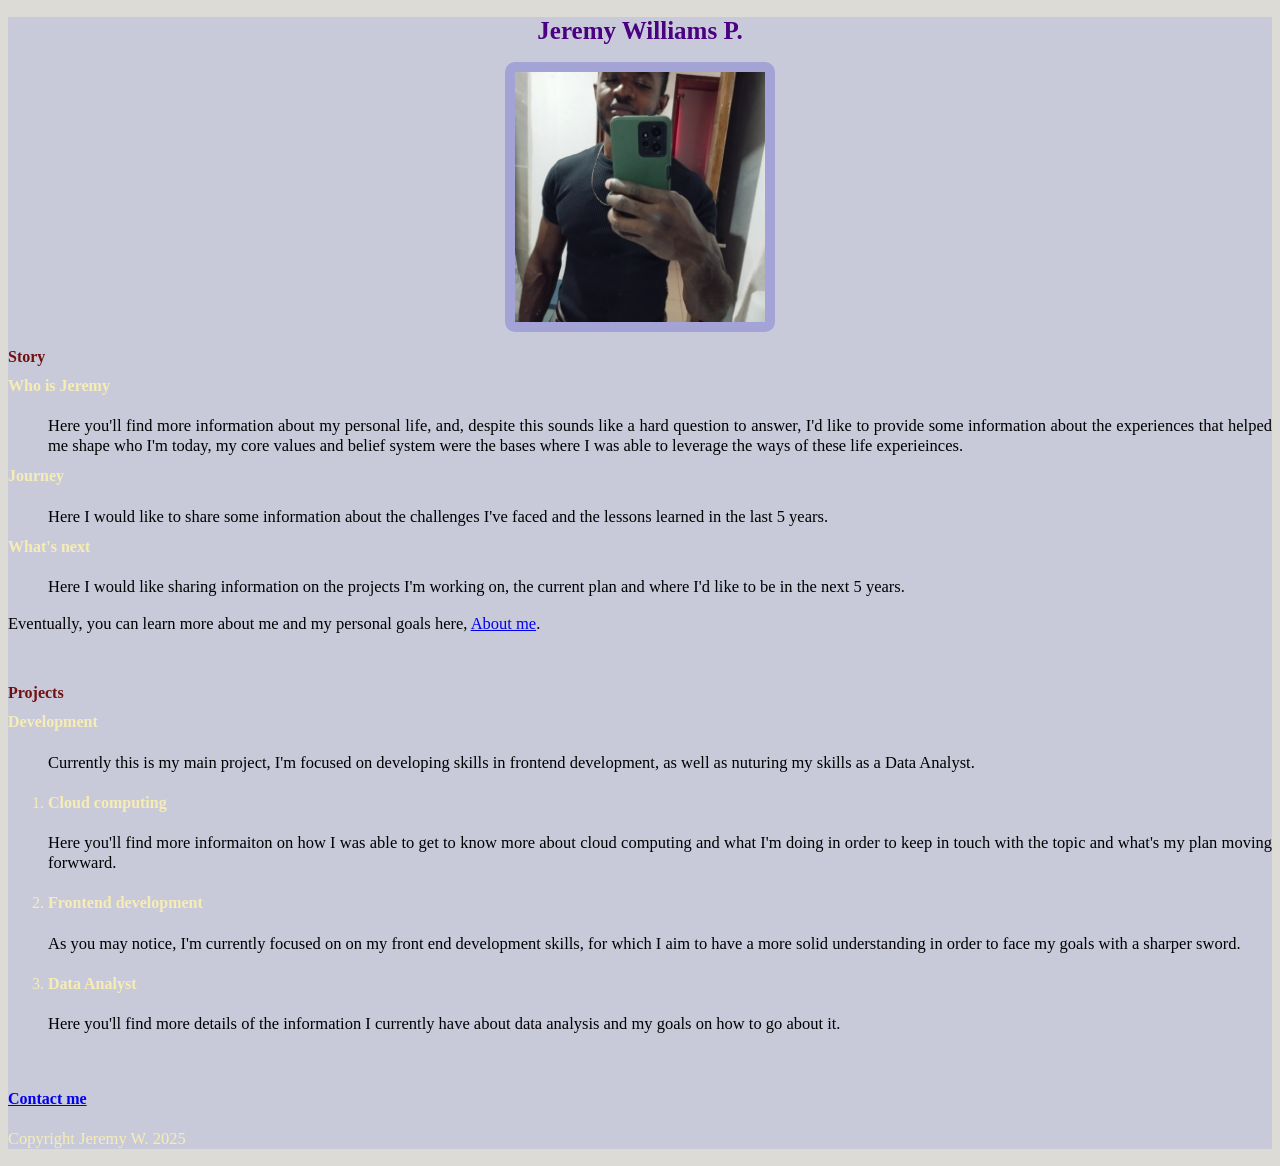
<file: index.html>
<!DOCTYPE HTML>
<HTML lang="en">
    <head>
        <meta charset="utf-8">
        <link 
        rel="stylesheet"
        href="style.css"/>
        <title> Jeremy's Portfolio </title>
    </head>     
            <body>
                <div>
                <h1>Jeremy Williams P.</h1>
                    <img src="/Images/JWpic.jpg" alt="Profile pic" width="250" height="250" class="pic">
                </div>
                <dl><h3>Story</h3>
                        <dt><h4 class="light">Who is Jeremy</h4></dt>
                        <dd><p>Here you'll find more information about my personal life, and, despite this sounds like a hard question to answer, I'd like to provide some information about the experiences that helped me shape who I'm today, my core values and belief system were the bases where I was able to leverage the ways of these life experieinces.</p></dd>
                        <dt><h4 class="light">Journey</h4></dt>
                        <dd><p>Here I would like to share some information about the challenges I've faced and the lessons learned in the last 5 years.</p></dd>
                        <dt><h4 class="light">What's next</h4></dt>
                        <dd><p>Here I would like sharing information on the projects I'm working on, the current plan and where I'd like to be in the next 5 years.</p></dd>
                </dl>
                    <p>Eventually, you can learn more about me and my personal goals here, <a href="About.html">About me</a>.</p>
                    <br>
                <dl>
                    <h3>Projects</h3>
                    <dt><h4 class="light">Development</h4></dt>
                    <!---<a href="/"></a>-->
                    <dd><p>Currently this is my main project, I'm focused on developing skills in frontend development, as well as nuturing my skills as a Data Analyst.</p></dd>
                </dl>
                    <ol>
                        <li class="light"><h4 class="light">Cloud computing</h4></li>
                        <p>Here you'll find more informaiton on how I was able to get to know more about cloud computing and what I'm doing in order to keep in touch with the topic and what's my plan moving forwward.</p>
                        <li class="light"><h4 class="light">Frontend development</h4h></li>
                        <p>As you may notice, I'm currently focused on on my front end development skills, for which I aim to have a more solid understanding in order to face my goals with a sharper sword.</p>
                        <li class="light"><h4 class="light">Data Analyst</h4></li>
                        <p>Here you'll find more details of the information I currently have about data analysis and my goals on how to go about it.</p>
                    </ol>
                    <br>
                <h4><a href="/Contact.html">Contact me</a></h4>
                <footer>
                    <p class="light">Copyright Jeremy W. 2025</p>
                </footer>
            </body>
</HTML>
</file>
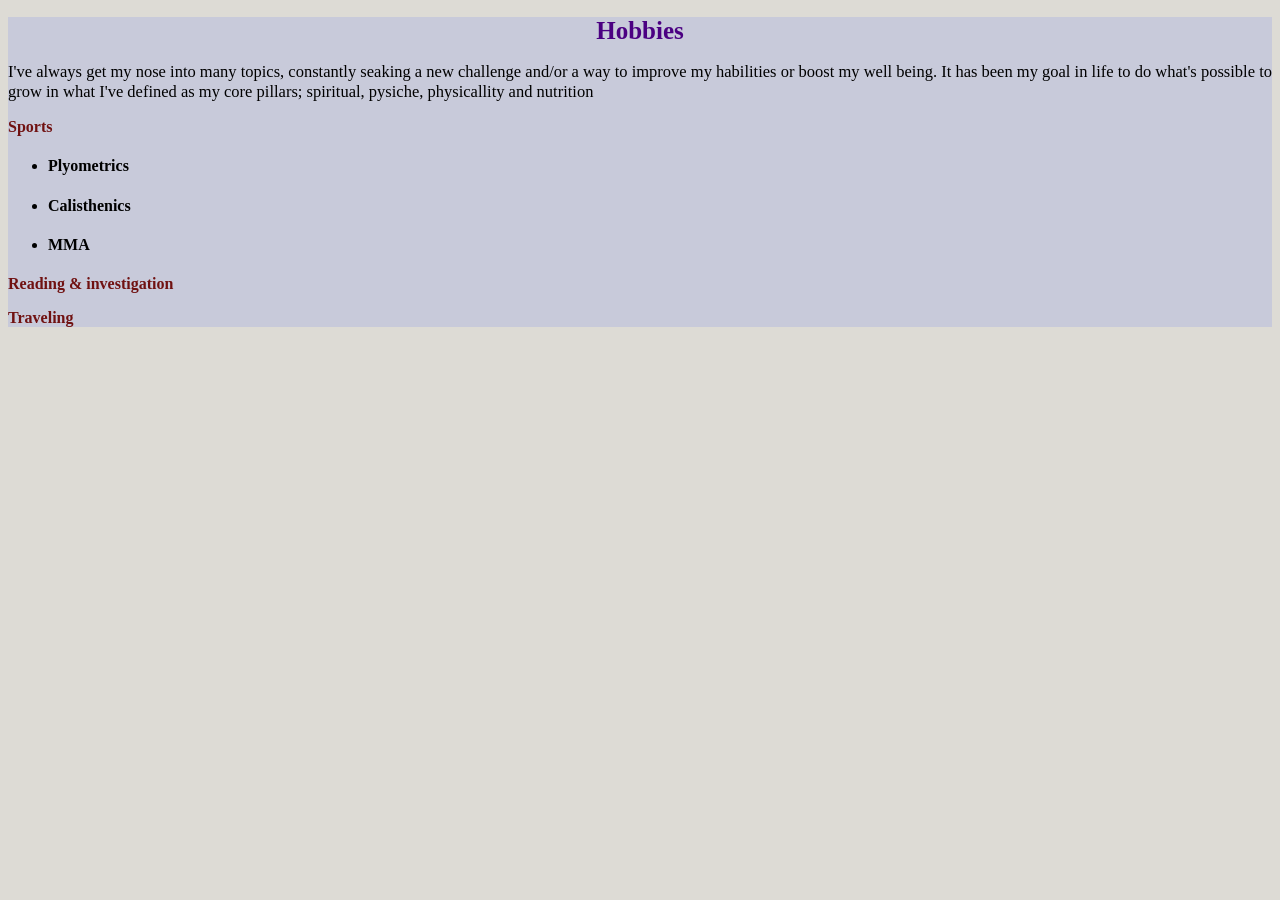
<file: About.html>
<!DOCTYPE html>
<html lang="en">
    <head>
        <meta charset="utf-8">
        <title>About me</title>
        <link
        rel="stylesheet"
        href="style.css"/>
    </head>
        <body>
             <h1>Hobbies</h1>
                    <p>I've always get my nose into many topics, constantly seaking a new challenge and/or a way to improve my habilities or boost my well being. It has been my goal in life to do what's possible to grow in what I've defined as my core pillars; spiritual, pysiche, physicallity and nutrition</p>
                    <h3>Sports</h3>
                    <ul>
                        <li><h4>Plyometrics</h4></li>
                        <p></p>
                        <li><h4>Calisthenics</h4></li>
                        <p></p>    
                        <li><h4>MMA</h4></li>
                        <p></p>
                    </ul>
                    <h3>Reading & investigation</h3>
                    <h3>Traveling</h3>
        </body>
</html>
</file>
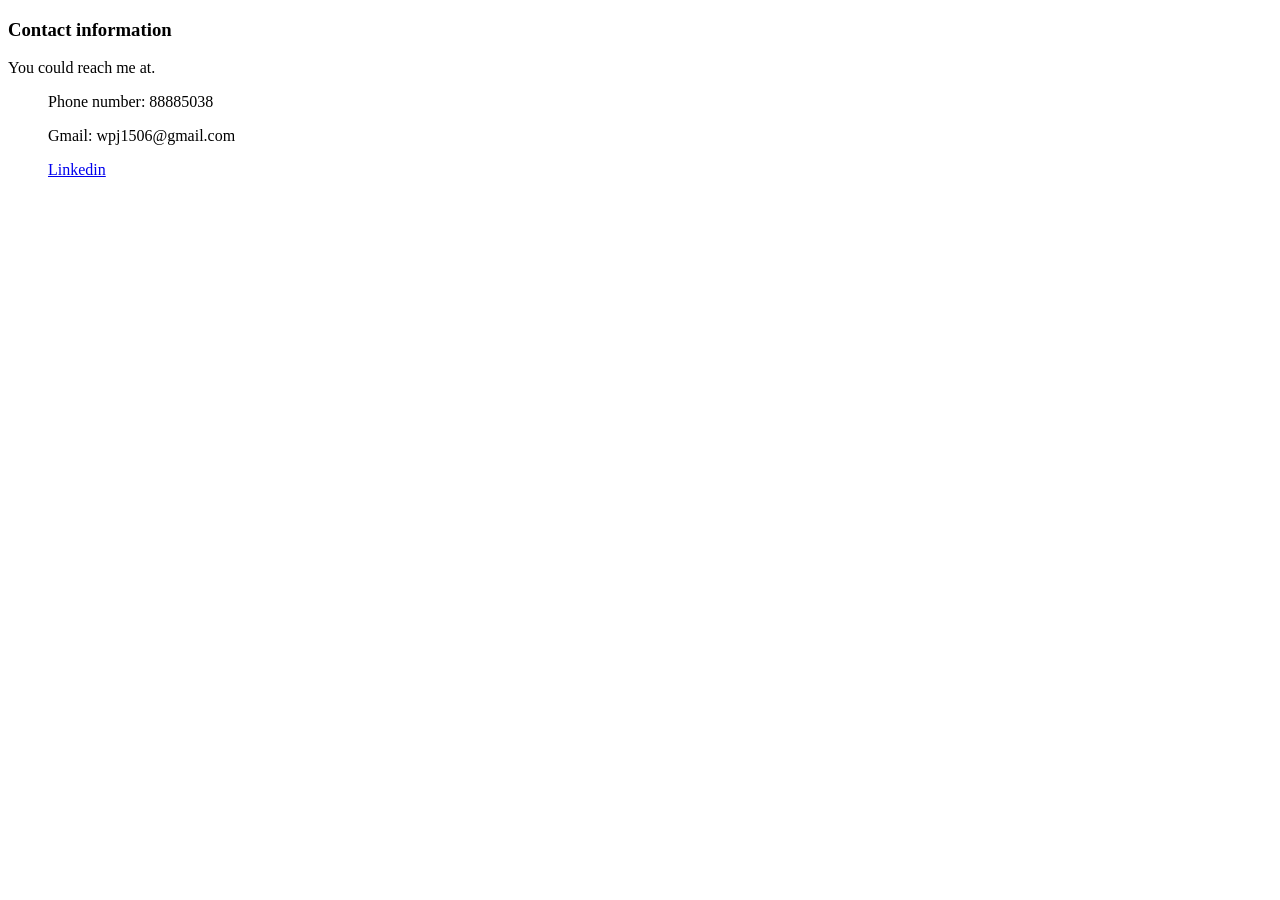
<file: Contact.html>
<!DOCTYPE html>
<html lang="en">
    <head>
        <meta charset="utf-8">
        <title>Contact Me</title>
    </head>
    <body>
        <h3>Contact information</h3>
        <p>You could reach me at.</p>
        <ol>
            <p>Phone number: 88885038</p>
            <p>Gmail: wpj1506@gmail.com</p> 
            <a href="www.linkedin.com/in/jeremy-williams-950415183">Linkedin</a>
        </ol>
    </body>
</html>
</file>
<file: style.css>
html
{
    background-color: color-mix(in srgb, rgb(42, 73, 250) 15%, rgb(252, 245, 207) 85%);
}

body
{
    background-color: color-mix(in srgb, rgb(42, 73, 250) 25%, rgb(252, 245, 207) 75%);
}
h1{
    font-size: 25px;
    color: indigo;
    /*background-color:;*/
    text-align: center;
}

.pic
{ 
    border: 10px solid color-mix(in srgb, rgb(82, 82, 223) , rgb(243, 243, 203));
    border-radius: 10px;
    display: block;
    margin-right: auto;
    margin-left: auto;

}

h3
{
    font-size: 1rem;
    color: rgb(112, 17, 17);
}

p
{
    font-size: 16.5px;
    
}
dt
    {
        margin-top: -10px;
        margin-right: -20px;
        list-style-position: inside;
    }
.light{
    color:rgb(247, 237, 180);
    border-radius: 04px;
}

.center
{
    text-align: center;
}

footer{
    font-size: 10.%;
}
*{
    text-align: justify;
}
</file>
